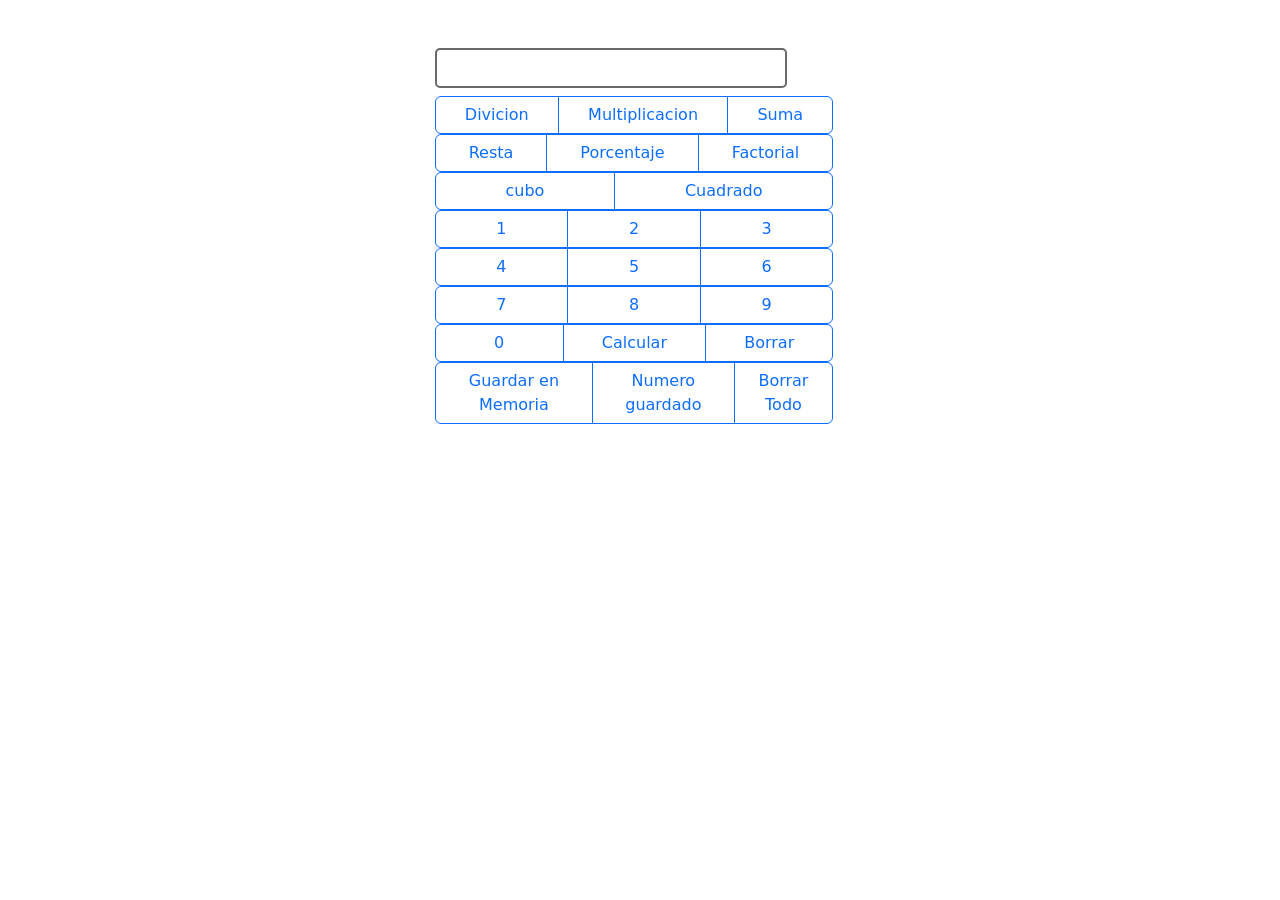
<file: desafioClase10/index.html>
<!doctype html>
<html lang="en">
  <head>
    <meta charset="utf-8">
    <meta name="viewport" content="width=device-width, initial-scale=1">
    <link href="https://cdn.jsdelivr.net/npm/bootstrap@5.1.3/dist/css/bootstrap.min.css" rel="stylesheet" integrity="sha384-1BmE4kWBq78iYhFldvKuhfTAU6auU8tT94WrHftjDbrCEXSU1oBoqyl2QvZ6jIW3" crossorigin="anonymous">
    <link href="./css/estilos.css" rel="stylesheet">
    <title>Hello, world!</title>
  </head>
  <body class="row justify-content-center">
    <ul id="historial" class="col-4 mt-5">
    </ul>
    <div class="col-8 mt-5 justify-content-center">
        <h6 id="visor" class="col-md-5 visor"></h6>
      <!--Teclado de operaciones-->  
        <div class="btn-toolbar col-md-6 row" role="toolbar" aria-label="Toolbar with button groups">
    
          <div class="btn-group me-2 col-md-12" role="group" aria-label="First group">
            <button type="button" id="divicion" value="divicion" class="btn btn-outline-primary">Divicion</button>
            <button type="button" id="multiplicacion" value="multiplicacion"  class="btn btn-outline-primary">Multiplicacion</button>
            <button type="button" id="suma" value="suma" class="btn btn-outline-primary">Suma</button>
          </div>
          <div class="btn-group me-2 col-md-12" role="group" aria-label="First group">
            <button type="button" id="resta" value="resta" class="btn btn-outline-primary">Resta</button>
            <button type="button" id="porcentaje" value="porcentaje" class="btn btn-outline-primary">Porcentaje</button>
            <button type="button" id="factorial" value="factorial"  class="btn btn-outline-primary">Factorial</button>
          </div>
          <div class="btn-group me-2 col-md-12" role="group" aria-label="First group">
            <button type="button" id="cubo" value="cubo" class="btn btn-outline-primary">cubo</button>
            <button type="button" id="cuadrado" value="cuadrado" class="btn btn-outline-primary">Cuadrado</button>
          </div>
    </div>

    <!--Teclado Numerico-->
        <div class="btn-toolbar row col-md-6" role="toolbar" aria-label="Toolbar with button groups">
          <div class="btn-group me-2 col-md-12" role="group" aria-label="First group">
            <button type="button" id="uno" value="1" class="btn btn-outline-primary">1</button>
            <button type="button" id="dos" value="2" class="btn btn-outline-primary">2</button>
            <button type="button" id="tres" value="3" class="btn btn-outline-primary">3</button>
          </div>
          <div class="btn-group me-2 col-md-12" role="group" aria-label="First group">
            <button type="button" id="cuatro" value="4" class="btn btn-outline-primary">4</button>
            <button type="button" id="cinco" value="5" class="btn btn-outline-primary">5</button>
            <button type="button" id="seis" value="6" class="btn btn-outline-primary">6</button>
          </div>
          <div class="btn-group me-2 col-md-12" role="group" aria-label="First group">
            <button type="button" id="siete" value="7" class="btn btn-outline-primary">7</button>
            <button type="button" id="ocho" value="8" class="btn btn-outline-primary">8</button>
            <button type="button" id="nueve" value="9" class="btn btn-outline-primary">9</button>
          </div>
          <div class="btn-group me-2 col-md-12" role="group" aria-label="First group">
            <button type="button" id="cero" value="0" class="btn btn-outline-primary"> &nbsp &nbsp 0 &nbsp &nbsp</button>
            <button type="button" id="calcular" class="btn btn-outline-primary">Calcular</button>
            <button type="button" id="borrar" class="btn btn-outline-primary">Borrar</button>
          </div>
          <div class="btn-group me-2 col-md-12" role="group" aria-label="First group">
            <button type="button" id="guardar" class="btn btn-outline-primary">Guardar en Memoria</button>
            <button type="button" id="guardado" class="btn btn-outline-primary">Numero guardado</button>
            <button type="button" id="borrarTodo" class="btn btn-outline-primary">Borrar Todo</button>
          </div>
    </div>
    </div>
     
    <script src="https://cdn.jsdelivr.net/npm/bootstrap@5.1.3/dist/js/bootstrap.bundle.min.js" integrity="sha384-ka7Sk0Gln4gmtz2MlQnikT1wXgYsOg+OMhuP+IlRH9sENBO0LRn5q+8nbTov4+1p" crossorigin="anonymous"></script>
    <script src="./js/scripts.js"></script>
  </body>
</html>
</file>
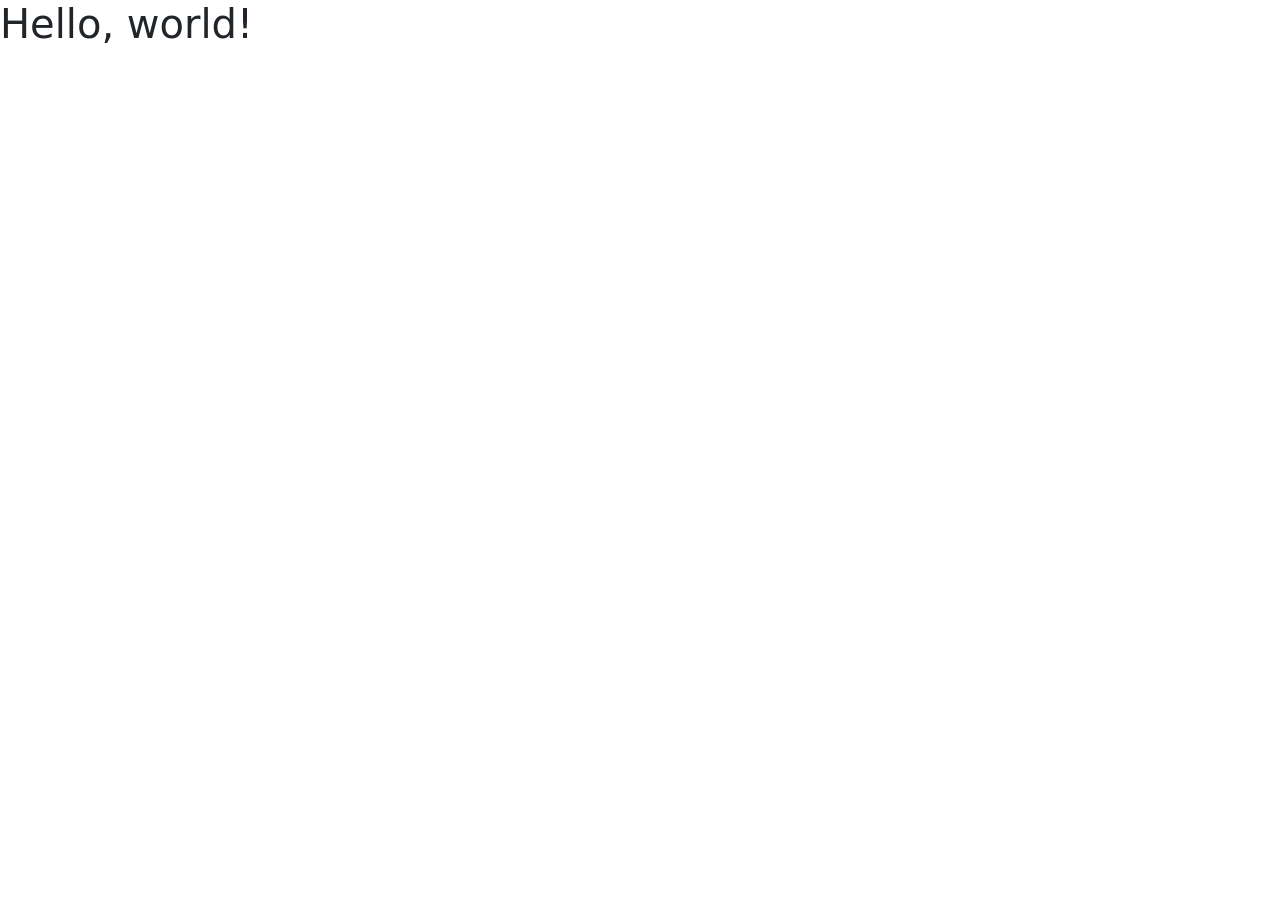
<file: desafioClase3/index.html>
<!doctype html>
<html lang="en">
  <head>
    <!-- Required meta tags -->
    <meta charset="utf-8">
    <meta name="viewport" content="width=device-width, initial-scale=1">

    <!-- Bootstrap CSS -->
    <link href="https://cdn.jsdelivr.net/npm/bootstrap@5.1.3/dist/css/bootstrap.min.css" rel="stylesheet" integrity="sha384-1BmE4kWBq78iYhFldvKuhfTAU6auU8tT94WrHftjDbrCEXSU1oBoqyl2QvZ6jIW3" crossorigin="anonymous">

    <title>Hello, world!</title>
  </head>
  <body>
    <h1>Hello, world!</h1>
    <div class="info row"></div>
    <script src="https://cdn.jsdelivr.net/npm/bootstrap@5.1.3/dist/js/bootstrap.bundle.min.js" integrity="sha384-ka7Sk0Gln4gmtz2MlQnikT1wXgYsOg+OMhuP+IlRH9sENBO0LRn5q+8nbTov4+1p" crossorigin="anonymous"></script>
    <script src="./js/script.js" ></script>
  </body>
</html>
</file>
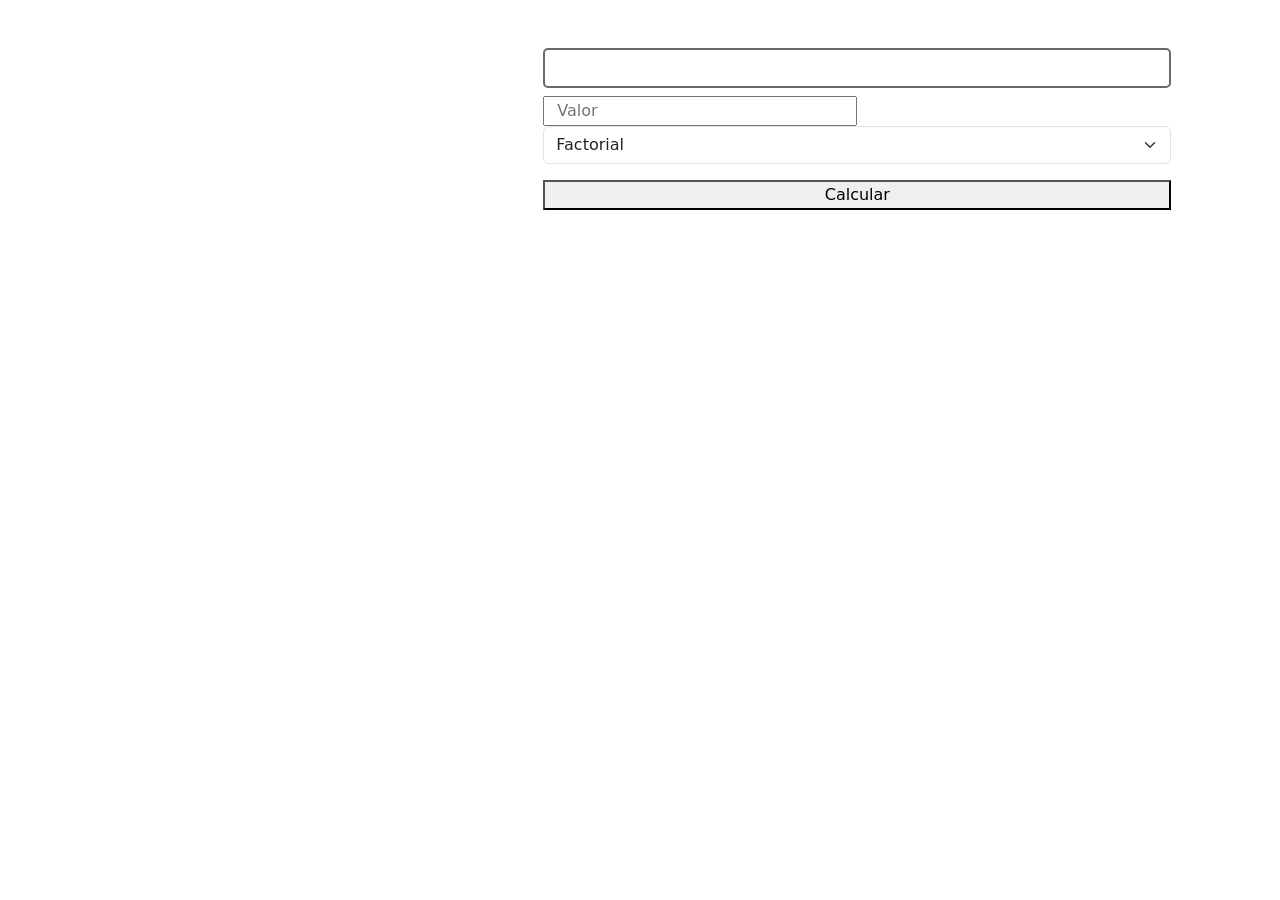
<file: desafioClase4/index.html>
<!doctype html>
<html lang="en">
  <head>
    <meta charset="utf-8">
    <meta name="viewport" content="width=device-width, initial-scale=1">
    <link href="https://cdn.jsdelivr.net/npm/bootstrap@5.1.3/dist/css/bootstrap.min.css" rel="stylesheet" integrity="sha384-1BmE4kWBq78iYhFldvKuhfTAU6auU8tT94WrHftjDbrCEXSU1oBoqyl2QvZ6jIW3" crossorigin="anonymous">
    <link href="./css/estilos.css" rel="stylesheet">
    <title>Hello, world!</title>
  </head>
  <body class="row justify-content-center">
    <ul id="historial" class="col-4 mt-5">
    </ul>
    <div class="row col-6 mt-5">
        <h6 id="visor" class="col-12 visor"></h6>
        <input id="numero" class="col-6" placeholder="Valor" type="number" required>
        <select class="form-select" id="operacion" aria-label="Default select example" required>
            <option selected value="factorial">Factorial</option>
            <option value="potencia">Potencia</option>
        </select>
        <button class="mt-3" id="calcular">Calcular</button>
    </div>
     
    <script src="https://cdn.jsdelivr.net/npm/bootstrap@5.1.3/dist/js/bootstrap.bundle.min.js" integrity="sha384-ka7Sk0Gln4gmtz2MlQnikT1wXgYsOg+OMhuP+IlRH9sENBO0LRn5q+8nbTov4+1p" crossorigin="anonymous"></script>
    <script src="./js/scripts.js"></script>
  </body>
</html>
</file>
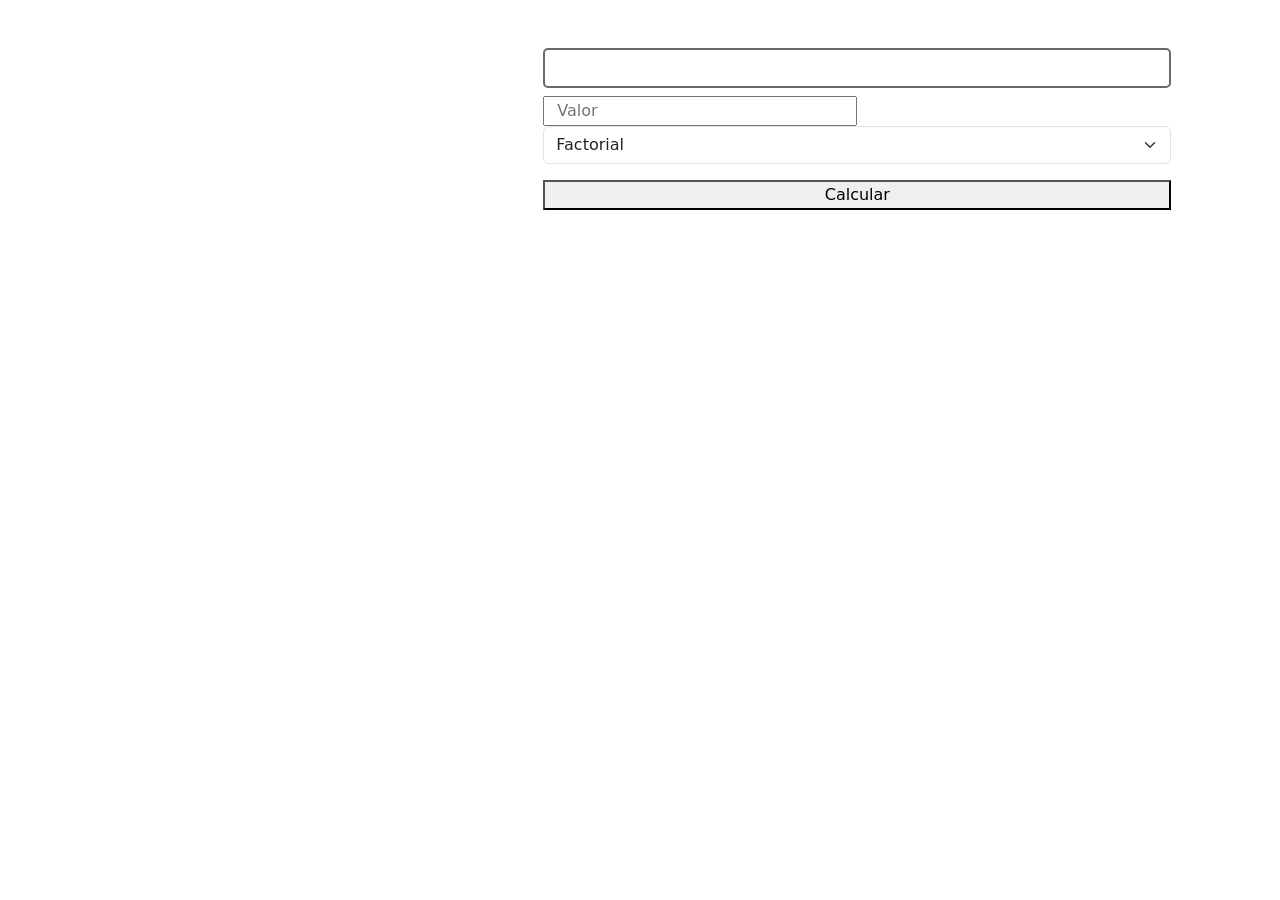
<file: desafioClase6/index.html>
<!doctype html>
<html lang="en">

<head>
    <meta charset="utf-8">
    <meta name="viewport" content="width=device-width, initial-scale=1">
    <link href="https://cdn.jsdelivr.net/npm/bootstrap@5.1.3/dist/css/bootstrap.min.css" rel="stylesheet" integrity="sha384-1BmE4kWBq78iYhFldvKuhfTAU6auU8tT94WrHftjDbrCEXSU1oBoqyl2QvZ6jIW3" crossorigin="anonymous">
    <link href="./css/estilos.css" rel="stylesheet">
    <title>Hello, world!</title>
</head>

<body class="row justify-content-center">
    <ul id="historial" class="col-4 mt-5">
    </ul>
    <div class="row col-6 mt-5">
        <h6 id="visor" class="col-12 visor"></h6>
        <input id="numero" class="col-6" placeholder="Valor" type="number" required>
        <select class="form-select" id="operacion" aria-label="Default select example" required>
            <option selected value="factorial">Factorial</option>
            <option value="potencia">Potencia</option>
        </select>
        <button class="mt-3" id="calcular">Calcular</button>
    </div>

    <script src="https://cdn.jsdelivr.net/npm/bootstrap@5.1.3/dist/js/bootstrap.bundle.min.js" integrity="sha384-ka7Sk0Gln4gmtz2MlQnikT1wXgYsOg+OMhuP+IlRH9sENBO0LRn5q+8nbTov4+1p" crossorigin="anonymous"></script>
    <script src="./js/scripts.js"></script>
</body>

</html>
</file>
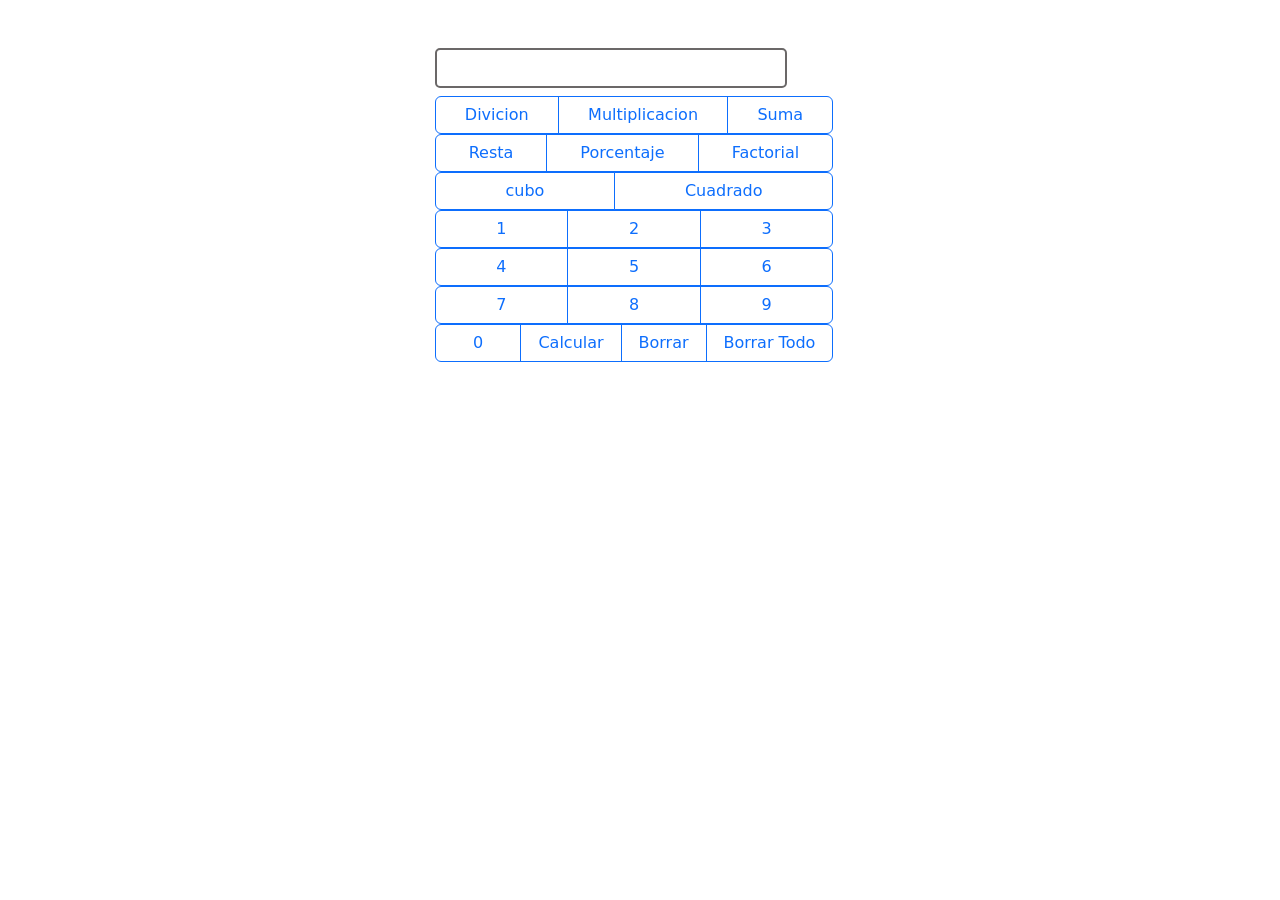
<file: desafioClase9/index.html>
<!doctype html>
<html lang="en">
  <head>
    <meta charset="utf-8">
    <meta name="viewport" content="width=device-width, initial-scale=1">
    <link href="https://cdn.jsdelivr.net/npm/bootstrap@5.1.3/dist/css/bootstrap.min.css" rel="stylesheet" integrity="sha384-1BmE4kWBq78iYhFldvKuhfTAU6auU8tT94WrHftjDbrCEXSU1oBoqyl2QvZ6jIW3" crossorigin="anonymous">
    <link href="./css/estilos.css" rel="stylesheet">
    <title>Hello, world!</title>
  </head>
  <body class="row justify-content-center">
    <ul id="historial" class="col-4 mt-5">
    </ul>
    <div class="col-8 mt-5 justify-content-center">
        <h6 id="visor" class="col-md-5 visor"></h6>
      <!--Teclado de operaciones-->  
        <div class="btn-toolbar col-md-6 row" role="toolbar" aria-label="Toolbar with button groups">
    
          <div class="btn-group me-2 col-md-12" role="group" aria-label="First group">
            <button type="button" id="divicion" value="divicion" class="btn btn-outline-primary">Divicion</button>
            <button type="button" id="multiplicacion" value="multiplicacion"  class="btn btn-outline-primary">Multiplicacion</button>
            <button type="button" id="suma" value="suma" class="btn btn-outline-primary">Suma</button>
          </div>
          <div class="btn-group me-2 col-md-12" role="group" aria-label="First group">
            <button type="button" id="resta" value="resta" class="btn btn-outline-primary">Resta</button>
            <button type="button" id="porcentaje" value="porcentaje" class="btn btn-outline-primary">Porcentaje</button>
            <button type="button" id="factorial" value="factorial"  class="btn btn-outline-primary">Factorial</button>
          </div>
          <div class="btn-group me-2 col-md-12" role="group" aria-label="First group">
            <button type="button" id="cubo" value="cubo" class="btn btn-outline-primary">cubo</button>
            <button type="button" id="cuadrado" value="cuadrado" class="btn btn-outline-primary">Cuadrado</button>
          </div>
    </div>

    <!--Teclado Numerico-->
        <div class="btn-toolbar row col-md-6" role="toolbar" aria-label="Toolbar with button groups">
          <div class="btn-group me-2 col-md-12" role="group" aria-label="First group">
            <button type="button" id="uno" value="1" class="btn btn-outline-primary">1</button>
            <button type="button" id="dos" value="2" class="btn btn-outline-primary">2</button>
            <button type="button" id="tres" value="3" class="btn btn-outline-primary">3</button>
          </div>
          <div class="btn-group me-2 col-md-12" role="group" aria-label="First group">
            <button type="button" id="cuatro" value="4" class="btn btn-outline-primary">4</button>
            <button type="button" id="cinco" value="5" class="btn btn-outline-primary">5</button>
            <button type="button" id="seis" value="6" class="btn btn-outline-primary">6</button>
          </div>
          <div class="btn-group me-2 col-md-12" role="group" aria-label="First group">
            <button type="button" id="siete" value="7" class="btn btn-outline-primary">7</button>
            <button type="button" id="ocho" value="8" class="btn btn-outline-primary">8</button>
            <button type="button" id="nueve" value="9" class="btn btn-outline-primary">9</button>
          </div>
          <div class="btn-group me-2 col-md-12" role="group" aria-label="First group">
            <button type="button" id="cero" value="0" class="btn btn-outline-primary"> &nbsp &nbsp 0 &nbsp &nbsp</button>
            <button type="button" id="calcular" class="btn btn-outline-primary">Calcular</button>
            <button type="button" id="borrar" class="btn btn-outline-primary">Borrar</button>
            <button type="button" id="borrarTodo" class="btn btn-outline-primary">Borrar Todo</button>
          </div>
    </div>
    </div>
     
    <script src="https://cdn.jsdelivr.net/npm/bootstrap@5.1.3/dist/js/bootstrap.bundle.min.js" integrity="sha384-ka7Sk0Gln4gmtz2MlQnikT1wXgYsOg+OMhuP+IlRH9sENBO0LRn5q+8nbTov4+1p" crossorigin="anonymous"></script>
    <script src="./js/scripts.js"></script>
  </body>
</html>
</file>
<file: desafioClase10/css/estilos.css>
.visor{
    border: 2px solid #6b6868;
    border-radius: 5px;
    height: 40px;
}
</file>
<file: desafioClase4/css/estilos.css>
.visor{
    border: 2px solid #6b6868;
    border-radius: 5px;
    height: 40px;
}
</file>
<file: desafioClase6/css/estilos.css>
.visor{
    border: 2px solid #6b6868;
    border-radius: 5px;
    height: 40px;
}
</file>
<file: desafioClase9/css/estilos.css>
.visor{
    border: 2px solid #6b6868;
    border-radius: 5px;
    height: 40px;
}
</file>
